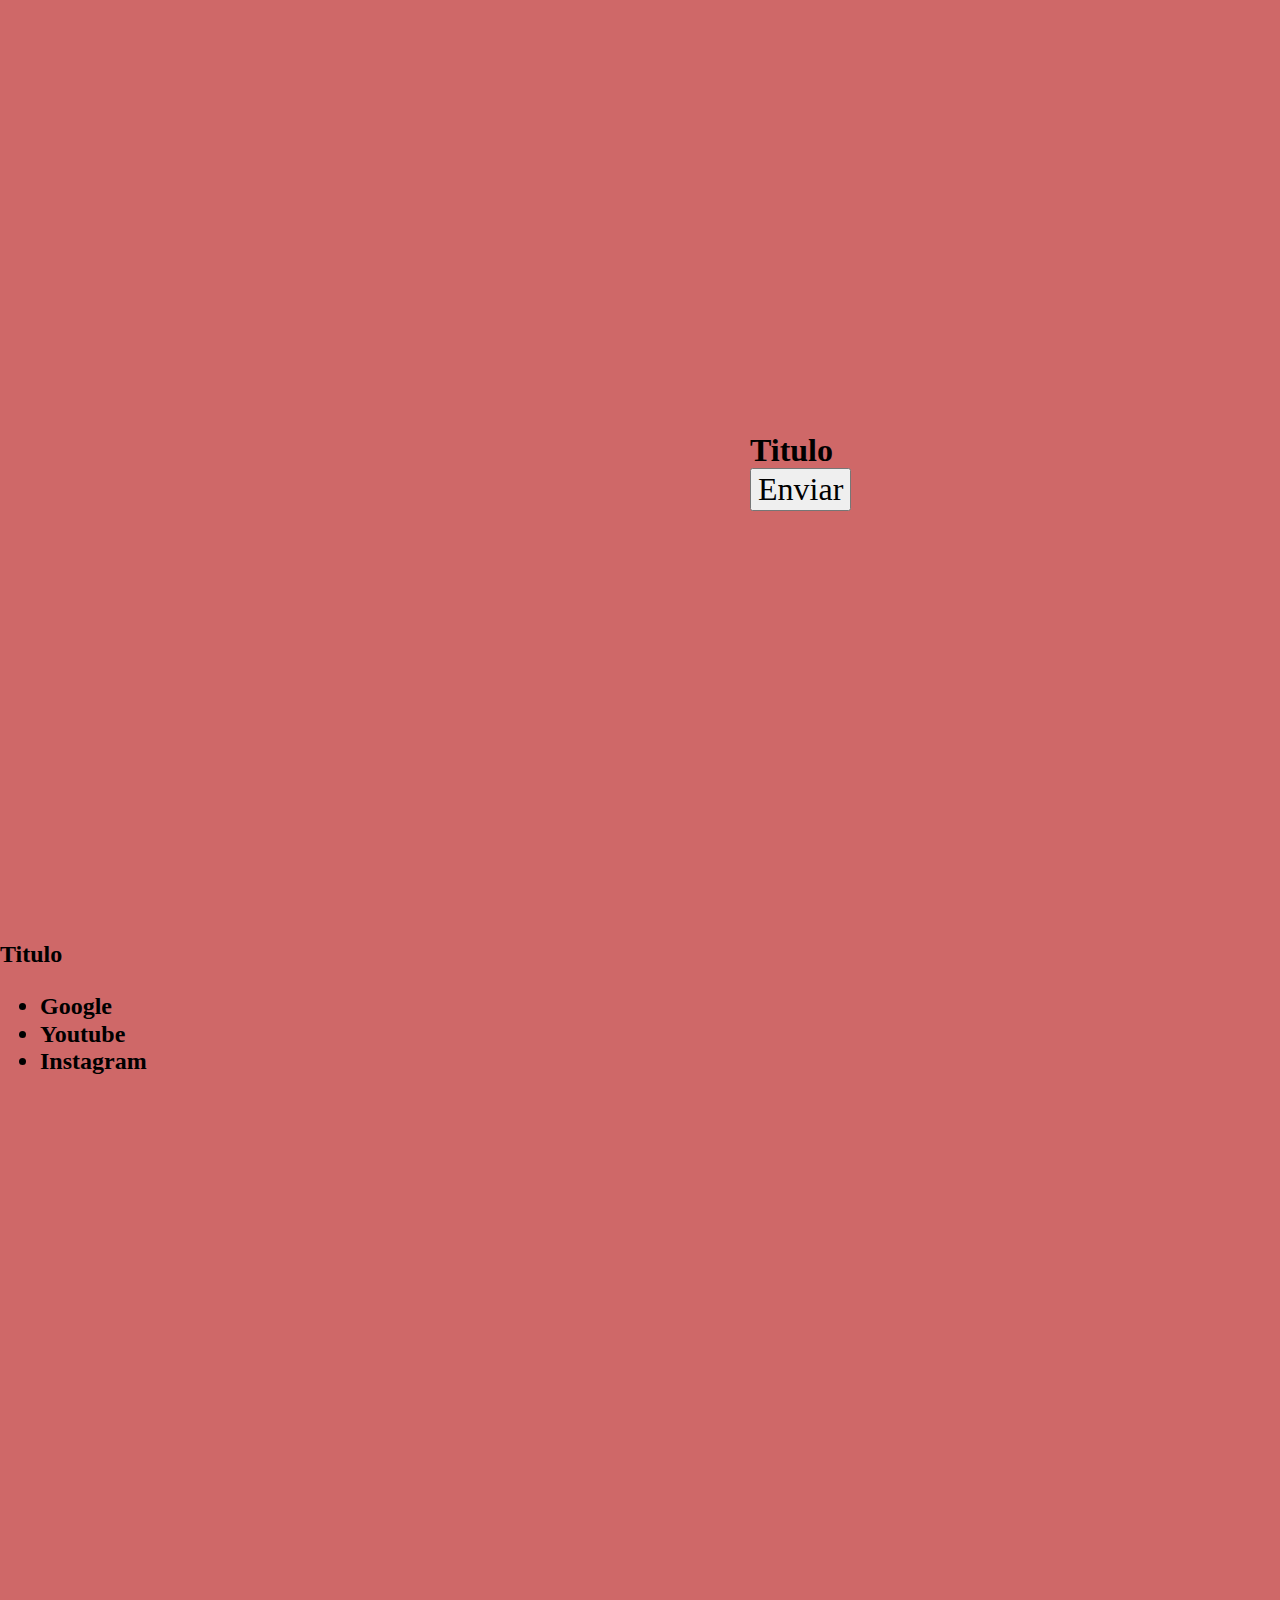
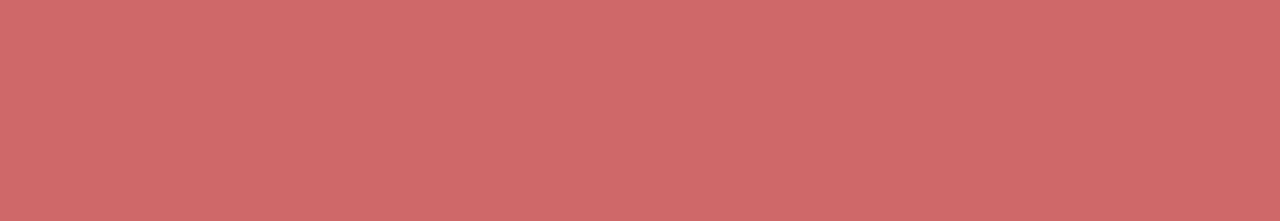
<file: index.html>
<!DOCTYPE html>
<html lang="en">
  <head>
    <meta charset="UTF-8"/>
    <meta name="viewport" content="width=device-width, initial-scale=1.0"/>
    <link rel="stylesheet" href="/css/main.css"/>
    <title>pagina</title>
  </head>
  <body>
    <header class="header">
      <h1 class="header__logotipo"></h1>
      <nav class="header__menu">
      </nav>
    </header>
    <main class="main">
      <main class="main">
        <h1 class="main__titulo">Titulo<a href="indice.html">
            <button class="main__button">Enviar</button></a></h1>
      </main>
    </main>
    <main class="main">
      <h2 class="main__titulo2">Titulo
        <ul class="main__url">
          <li class="url__google">Google</li>
          <li class="url__youtube">Youtube</li>
          <li class="url__instagram">Instagram</li>
        </ul>
      </h2>
    </main>
    <footer class="footer"></footer>
  </body>
</html>
</file>
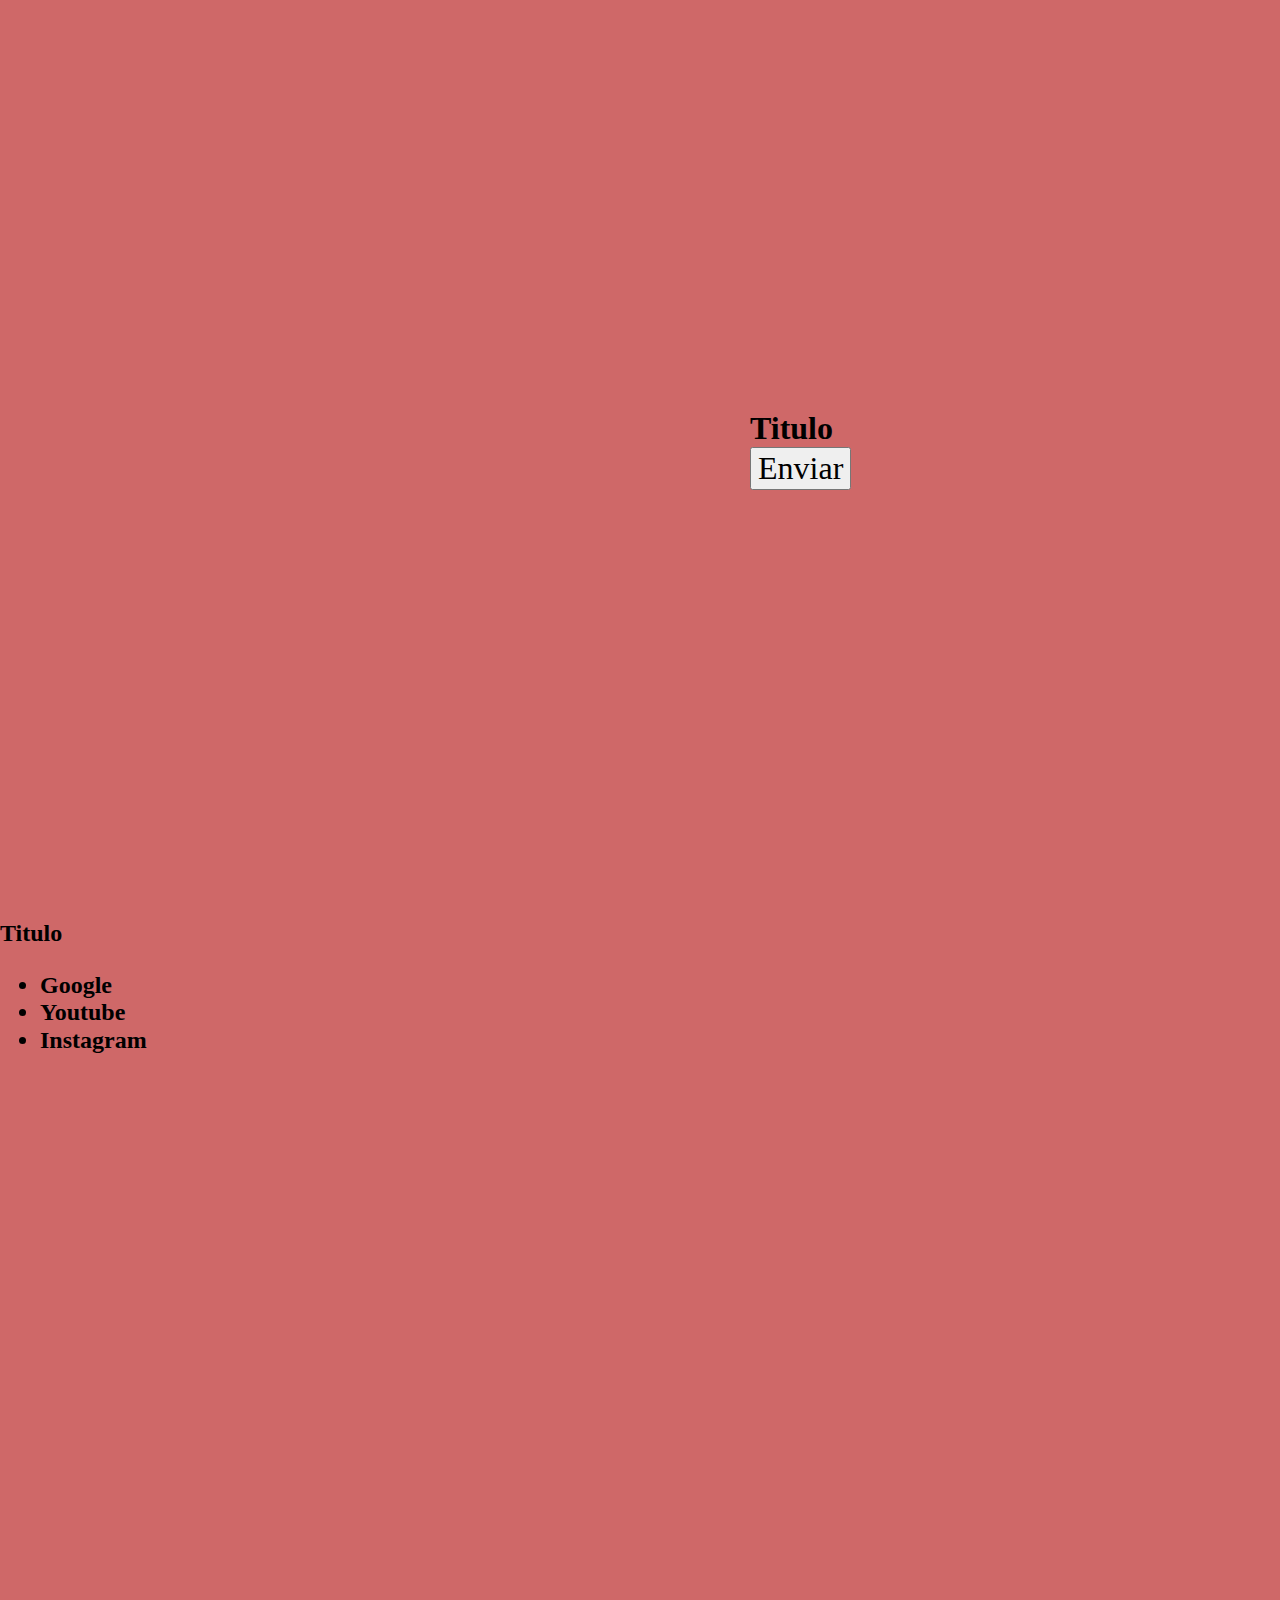
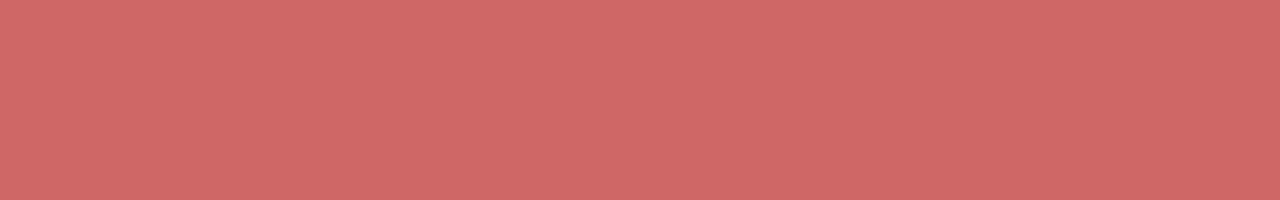
<file: html-Sass__PrimerosPasos/dev/html/pages/indice.html>
<!DOCTYPE html>
<html lang="en">
  <head>
    <meta charset="UTF-8"/>
    <meta name="viewport" content="width=device-width, initial-scale=1.0"/>
    <link rel="stylesheet" href="/css/main.css"/>
    <title>pagina</title>
  </head>
  <body>
    <main class="main">
      <main class="main">
        <h1 class="main__titulo">Titulo<a href="indice.html">
            <button class="main__button">Enviar</button></a></h1>
      </main>
    </main>
    <main class="main">
      <h2 class="main__titulo2">Titulo
        <ul class="main__url">
          <li class="url__google">Google</li>
          <li class="url__youtube">Youtube</li>
          <li class="url__instagram">Instagram</li>
        </ul>
      </h2>
    </main>
    <footer class="footer"></footer>
  </body>
</html>
</file>
<file: css/main.css>
/*! normalize.css v8.0.1 | MIT License | github.com/necolas/normalize.css */
/* Document
   ========================================================================== */
/**
 * 1. Correct the line height in all browsers.
 * 2. Prevent adjustments of font size after orientation changes in iOS.
 */
html {
  line-height: 1.15;
  /* 1 */
  -webkit-text-size-adjust: 100%;
  /* 2 */
}

/* Sections
     ========================================================================== */
/**
   * Remove the margin in all browsers.
   */
body {
  margin: 0;
}

/**
   * Render the `main` element consistently in IE.
   */
main {
  display: block;
}

/**
   * Correct the font size and margin on `h1` elements within `section` and
   * `article` contexts in Chrome, Firefox, and Safari.
   */
h1 {
  font-size: 2em;
  margin: 0.67em 0;
}

/* Grouping content
     ========================================================================== */
/**
   * 1. Add the correct box sizing in Firefox.
   * 2. Show the overflow in Edge and IE.
   */
hr {
  box-sizing: content-box;
  /* 1 */
  height: 0;
  /* 1 */
  overflow: visible;
  /* 2 */
}

/**
   * 1. Correct the inheritance and scaling of font size in all browsers.
   * 2. Correct the odd `em` font sizing in all browsers.
   */
pre {
  font-family: monospace, monospace;
  /* 1 */
  font-size: 1em;
  /* 2 */
}

/* Text-level semantics
     ========================================================================== */
/**
   * Remove the gray background on active links in IE 10.
   */
a {
  background-color: transparent;
}

/**
   * 1. Remove the bottom border in Chrome 57-
   * 2. Add the correct text decoration in Chrome, Edge, IE, Opera, and Safari.
   */
abbr[title] {
  border-bottom: none;
  /* 1 */
  text-decoration: underline;
  /* 2 */
  text-decoration: underline dotted;
  /* 2 */
}

/**
   * Add the correct font weight in Chrome, Edge, and Safari.
   */
b,
strong {
  font-weight: bolder;
}

/**
   * 1. Correct the inheritance and scaling of font size in all browsers.
   * 2. Correct the odd `em` font sizing in all browsers.
   */
code,
kbd,
samp {
  font-family: monospace, monospace;
  /* 1 */
  font-size: 1em;
  /* 2 */
}

/**
   * Add the correct font size in all browsers.
   */
small {
  font-size: 80%;
}

/**
   * Prevent `sub` and `sup` elements from affecting the line height in
   * all browsers.
   */
sub,
sup {
  font-size: 75%;
  line-height: 0;
  position: relative;
  vertical-align: baseline;
}

sub {
  bottom: -0.25em;
}

sup {
  top: -0.5em;
}

/* Embedded content
     ========================================================================== */
/**
   * Remove the border on images inside links in IE 10.
   */
img {
  border-style: none;
}

/* Forms
     ========================================================================== */
/**
   * 1. Change the font styles in all browsers.
   * 2. Remove the margin in Firefox and Safari.
   */
button,
input,
optgroup,
select,
textarea {
  font-family: inherit;
  /* 1 */
  font-size: 100%;
  /* 1 */
  line-height: 1.15;
  /* 1 */
  margin: 0;
  /* 2 */
}

/**
   * Show the overflow in IE.
   * 1. Show the overflow in Edge.
   */
button,
input {
  /* 1 */
  overflow: visible;
}

/**
   * Remove the inheritance of text transform in Edge, Firefox, and IE.
   * 1. Remove the inheritance of text transform in Firefox.
   */
button,
select {
  /* 1 */
  text-transform: none;
}

/**
   * Correct the inability to style clickable types in iOS and Safari.
   */
button,
[type="button"],
[type="reset"],
[type="submit"] {
  -webkit-appearance: button;
}

/**
   * Remove the inner border and padding in Firefox.
   */
button::-moz-focus-inner,
[type="button"]::-moz-focus-inner,
[type="reset"]::-moz-focus-inner,
[type="submit"]::-moz-focus-inner {
  border-style: none;
  padding: 0;
}

/**
   * Restore the focus styles unset by the previous rule.
   */
button:-moz-focusring,
[type="button"]:-moz-focusring,
[type="reset"]:-moz-focusring,
[type="submit"]:-moz-focusring {
  outline: 1px dotted ButtonText;
}

/**
   * Correct the padding in Firefox.
   */
fieldset {
  padding: 0.35em 0.75em 0.625em;
}

/**
   * 1. Correct the text wrapping in Edge and IE.
   * 2. Correct the color inheritance from `fieldset` elements in IE.
   * 3. Remove the padding so developers are not caught out when they zero out
   *    `fieldset` elements in all browsers.
   */
legend {
  box-sizing: border-box;
  /* 1 */
  color: inherit;
  /* 2 */
  display: table;
  /* 1 */
  max-width: 100%;
  /* 1 */
  padding: 0;
  /* 3 */
  white-space: normal;
  /* 1 */
}

/**
   * Add the correct vertical alignment in Chrome, Firefox, and Opera.
   */
progress {
  vertical-align: baseline;
}

/**
   * Remove the default vertical scrollbar in IE 10+.
   */
textarea {
  overflow: auto;
}

/**
   * 1. Add the correct box sizing in IE 10.
   * 2. Remove the padding in IE 10.
   */
[type="checkbox"],
[type="radio"] {
  box-sizing: border-box;
  /* 1 */
  padding: 0;
  /* 2 */
}

/**
   * Correct the cursor style of increment and decrement buttons in Chrome.
   */
[type="number"]::-webkit-inner-spin-button,
[type="number"]::-webkit-outer-spin-button {
  height: auto;
}

/**
   * 1. Correct the odd appearance in Chrome and Safari.
   * 2. Correct the outline style in Safari.
   */
[type="search"] {
  -webkit-appearance: textfield;
  /* 1 */
  outline-offset: -2px;
  /* 2 */
}

/**
   * Remove the inner padding in Chrome and Safari on macOS.
   */
[type="search"]::-webkit-search-decoration {
  -webkit-appearance: none;
}

/**
   * 1. Correct the inability to style clickable types in iOS and Safari.
   * 2. Change font properties to `inherit` in Safari.
   */
::-webkit-file-upload-button {
  -webkit-appearance: button;
  /* 1 */
  font: inherit;
  /* 2 */
}

/* Interactive
     ========================================================================== */
/*
   * Add the correct display in Edge, IE 10+, and Firefox.
   */
details {
  display: block;
}

/*
   * Add the correct display in all browsers.
   */
summary {
  display: list-item;
}

/* Misc
     ========================================================================== */
/**
   * Add the correct display in IE 10+.
   */
template {
  display: none;
}

/**
   * Add the correct display in IE 10.
   */
[hidden] {
  display: none;
}

main {
  display: grid;
  grid-template-columns: 400px 350px 1fr 300px;
  grid-template-rows: 300px 300px 300px;
}

.main__titulo {
  grid-column: 3/3;
  grid-row: 2/2;
  align-self: center;
}

html {
  background-color: #cf6868;
}
/*# sourceMappingURL=main.css.map */
</file>
